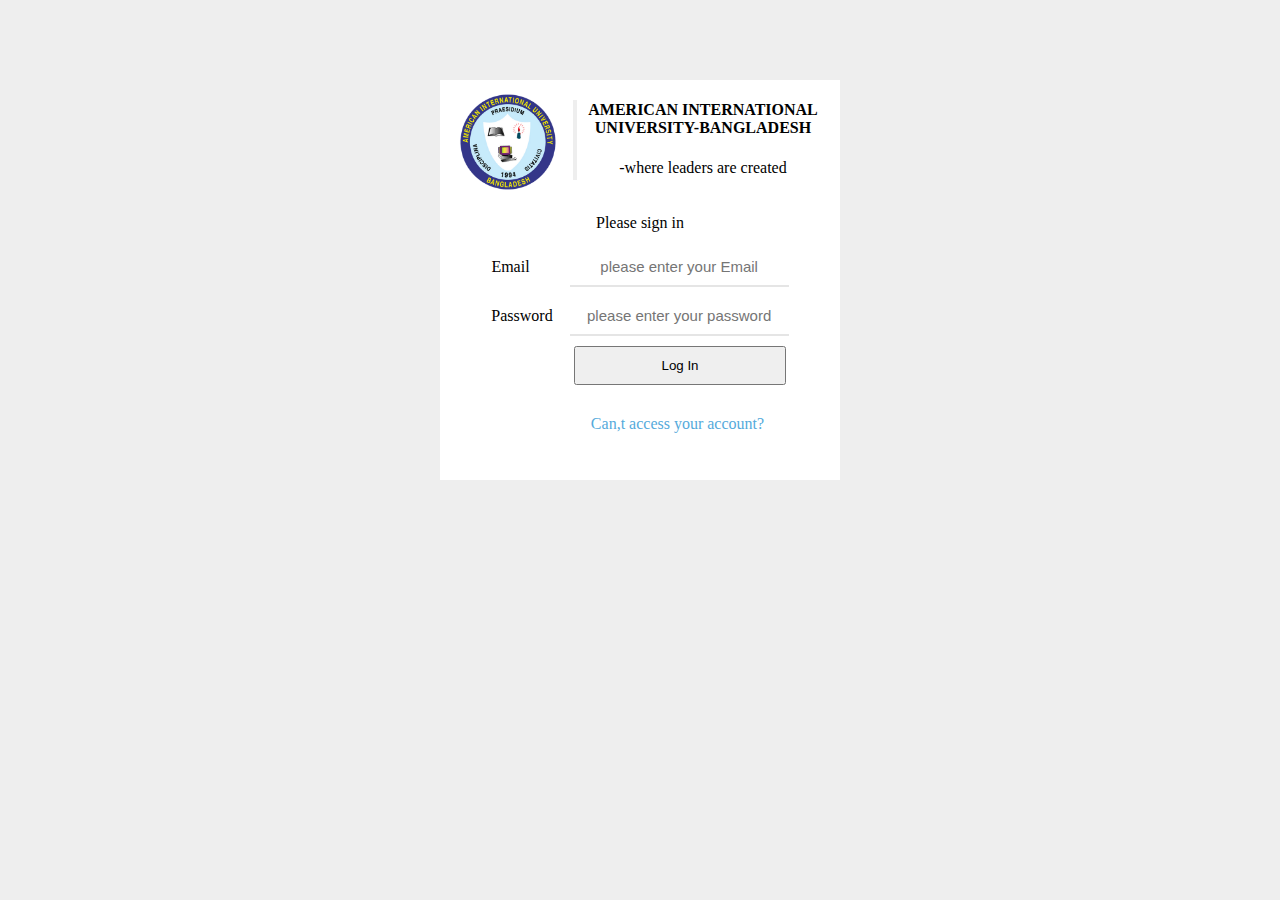
<file: web page/log in/index.html>
<!DOCTYPE html>
<html lang="en">
<head>
    <meta charset="UTF-8">
    <meta name="viewport" content="width=device-width, initial-scale=1.0">
    <link rel="stylesheet"href="style.css"></link>
    <title>Document</title>
</head>
<body>
   <div class="formClass">
    <form>
        
        <div class="in">
            <div class="icon">
                <img src="./image/logo1.png"height="100px" width="100px">
            </div>
            <div class="hrClass">
                

            </div>
            <div class="pClass">
                <h4>AMERICAN INTERNATIONAL UNIVERSITY-BANGLADESH</h4>
                <p>-where leaders are created</p>
            
            </div>

            
        </div><br>
        <div class="dis">
        <p>Please sign in</p>
        <label for="fname">Email  </label>
        <input class="emailClass"type="email" id="fname" placeholder="please enter your Email" required><br>

        <label for="pass">Password  </label>
        <input class="passClass" type="email" id="pass" placeholder="please enter your password" required><br>

        <input class="submitClass" type="submit"value="Log In">
        <br>
        <div class="linkClass">
            <a href="#">Can,t access your account?</a>

        </div>
        
        </form>
        </div>

    </form>
</div>
    
</body>
</html>
</file>
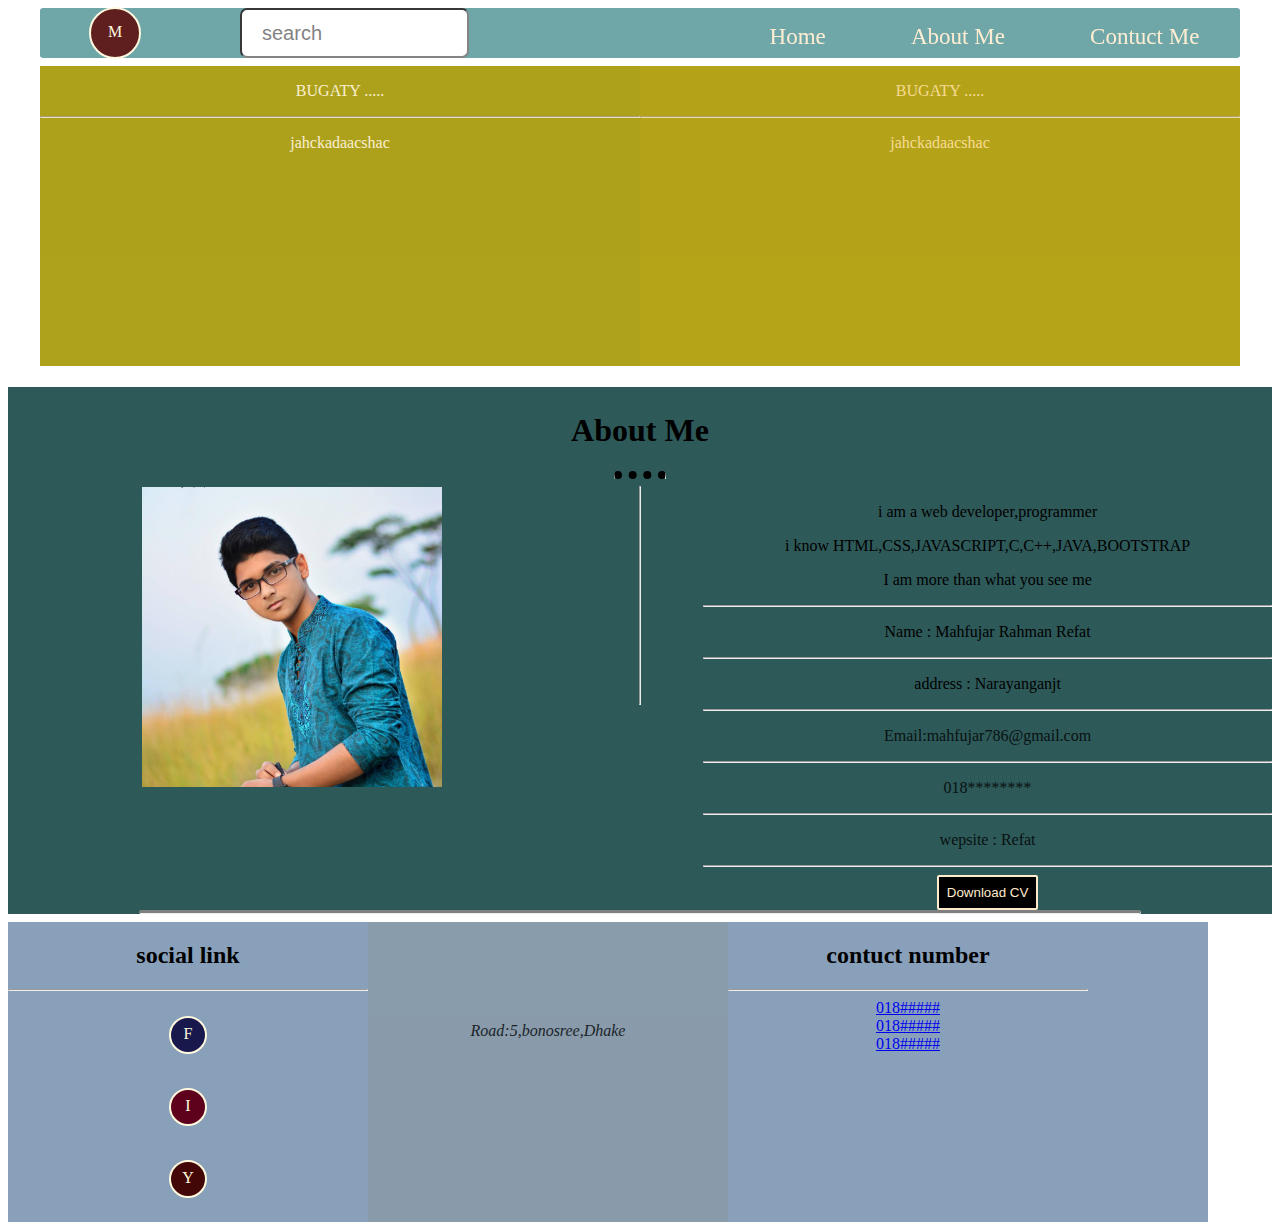
<file: web page/personal web page/index.html>
<!DOCTYPE html>
<html lang="en">
<head>
    <meta charset="UTF-8">
    <meta name="viewport" content="width=device-width, initial-scale=1.0">
    <link rel="stylesheet"href="style.css"></link>
    <title>Document</title>
</head>
<body>
    <div class="full_body">




        <div class="nevber">

            <div class="imageDiv">
                <span>M</span>
                
            </div>
            <div class="serchDiv">
                <input class="search" type="search"placeholder="search">
            </div>
            <div class="menu">
                <ul>
                    <li><a href="#">Home</a></li>
                    <li><a href="#">About Me</a></li>
                    <li><a href="#">Contuct Me</a></li>
                </ul>
            </div>

        </div>

        <div class="slide">
            <div class="slide1">
                <div class="imgSlide1">
                    <p>BUGATY .....</p><hr>
                    <p>jahckadaacshac</p>

                </div>
                <div class="textSlide1">
                    <p>BUGATY .....</p><hr>
                    <p>jahckadaacshac</p>

                </div>

            </div>
           

                
            </div>

        </div>

        <div class="about">
            <h1>About Me</h1>
            <hr class="hrClass">

            <div class="intro">
                <img src="./image/img1.jpg" height="300px"width="300px">
            </div>
            <div class="yline"><hr/></div>
            <div class="discribe">
                
                <p>i am a web developer,programmer</p>
                <p>i know HTML,CSS,JAVASCRIPT,C,C++,JAVA,BOOTSTRAP</p>
                <p>I am more than what you see me</p><hr/>
                <p>Name :  Mahfujar Rahman Refat</p><hr/>
                <p>address : Narayanganjt</p><hr/>
                <p><a href="melto:mahfujar786@gmail.com">Email:mahfujar786@gmail.com</a></p><hr/>
                <p><a href="tel : 01830453323">018********</a></p><hr/>
                <p><a href="https://github.com/REFAT786">wepsite : Refat</a></p><hr/>

                <button class="btn">Download CV</button>

                
            </div><hr class="pClass">


        </div>

        <div class="contuct">
            <div class="left">
                <h2>social link</h2><hr>
                <a class="c1" href="www.facebook..com">F</a><br>
                <a class="c2" href="www.instragram..com">I</a><br>
                <a class="c3" href="www.youtube..com">Y</a>
            </div>
            <div class="middle">
                <address>Road:5,bonosree,Dhake</address>
            </div>
            <div class="right">
                <h2>contuct number</h2><hr>
                <a href="tel:018#####">018#####</a><br>
                <a href="tel:018#####">018#####</a><br>
                <a href="tel:018#####">018#####</a>


            </div>

            
        </div>

        





        </div>
</body>
</html>
</file>
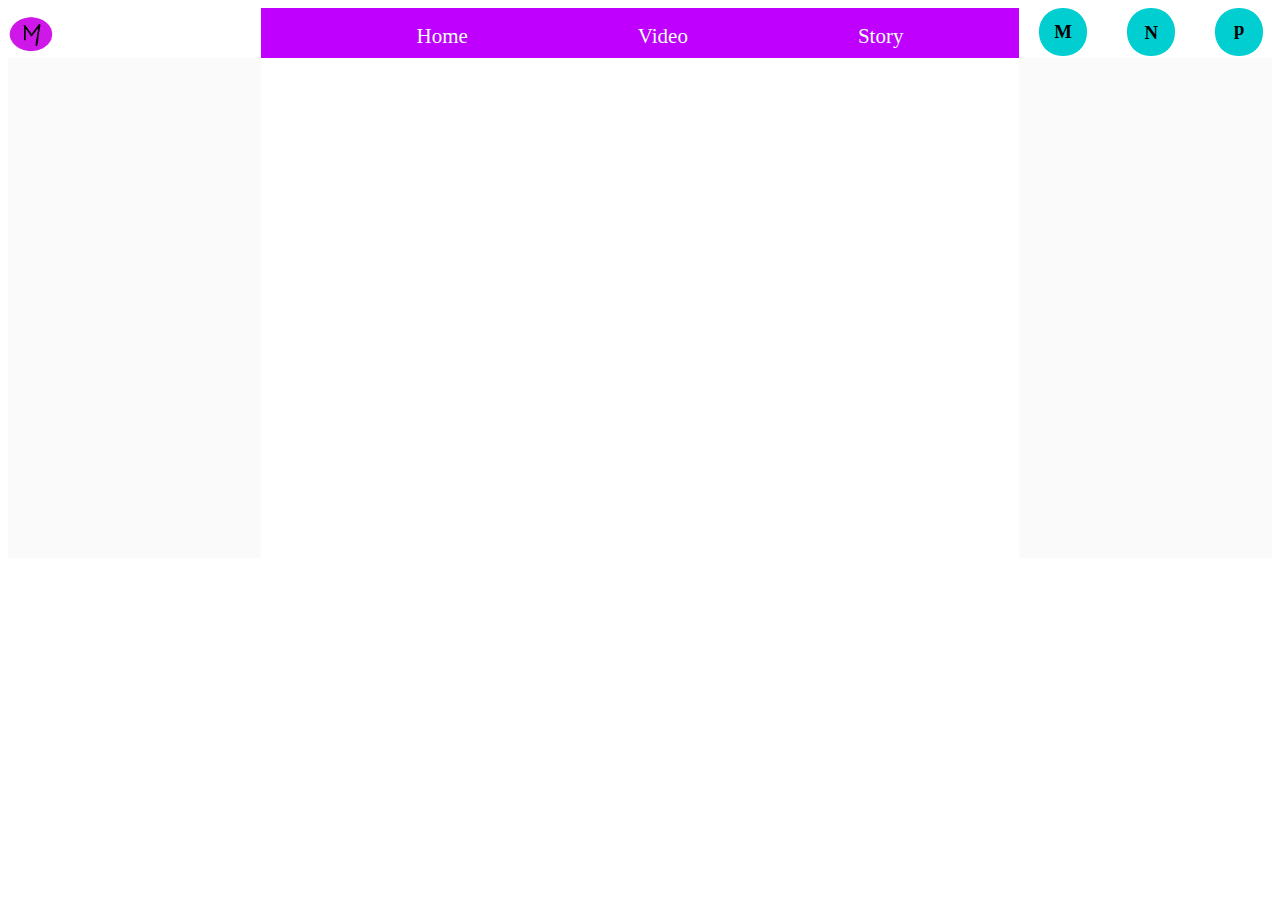
<file: web page/maximum/inde.html>
<!DOCTYPE html>
<html lang="en">
<head>
    <meta charset="UTF-8">
    <meta name="viewport" content="width=device-width, initial-scale=1.0">
    <link rel="stylesheet" href="style.css"></link>
    <title>Document</title>
</head>
<body>
    <div class="nevber">
        <div class="nevDiv1">
            <div class="icon">
                <img src="./image/icon.png" height="50px" width="50px">

            </div>
            <div class="serchber">
                <input type="search" placeholder="search">
                
            </div>

        </div>
        <div class="nevDiv2">
            <ul>
                <li><a  href="">Home</a></li>
                <li><a href="">Video</a></li>
                <li><a href="">Story</a></li>

            </ul>
            
        </div>
        <div class="nevDiv3">
            <div class="msg">
                <h3>M</h3>
                

            </div>
            <div class="notification">
                <h3>N</h3>
                
            </div>
            <div class="profile">
                <h3>p</h3>
                
            </div>
            
        </div>
    </div>
    <div class="full_body">

    <div class="div1">

    </div>
    <div class="div2">
        
    </div>
    <div class="div3">
        
    </div>

    </div>

    
</body>
</html>
</file>
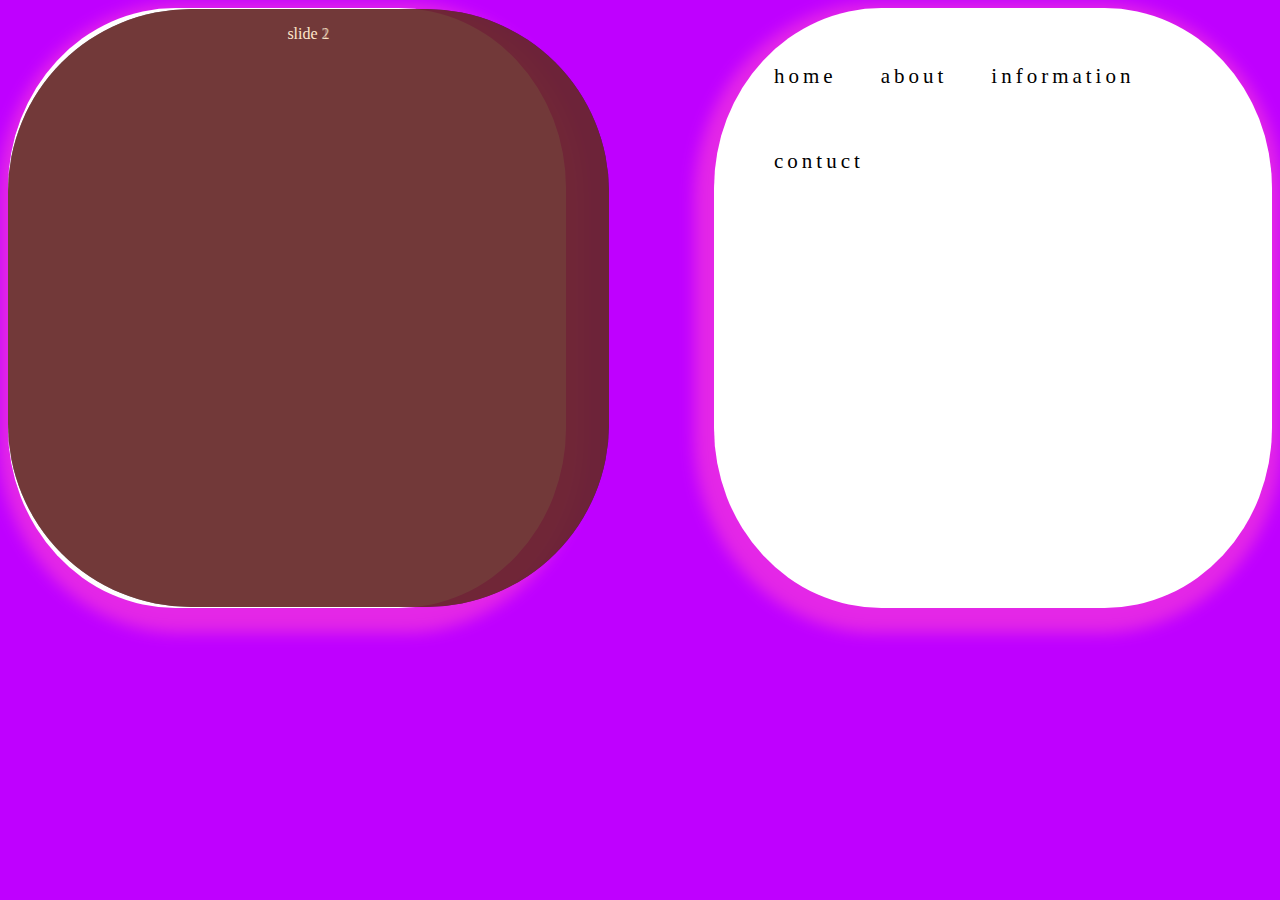
<file: web page/maximum/index2.html>
<!DOCTYPE html>
<html lang="en">
<head>
    <meta charset="UTF-8">
    <meta name="viewport" content="width=device-width, initial-scale=1.0">
    <link rel="stylesheet"href="style2.css"></link>
    <title>Document</title>
</head>
<body>
    <div class="full_body">

    <div class="left_body">
        <div class="slide1">
            <p>slide 1</p>

        </div>
        <div class="slide2">
            <p>slide 2</p>

        </div>
       

    </div>
    <div class="right_body">
        <ul>
            <li><a href="#">home</a></li>
            <li><a href="#">about</a></li>
            <li><a href="#">information</a></li>
            <li><a href="#">contuct</a></li>
        </ul>
       
    </div>

    </div>
    
</body>
</html>
</file>
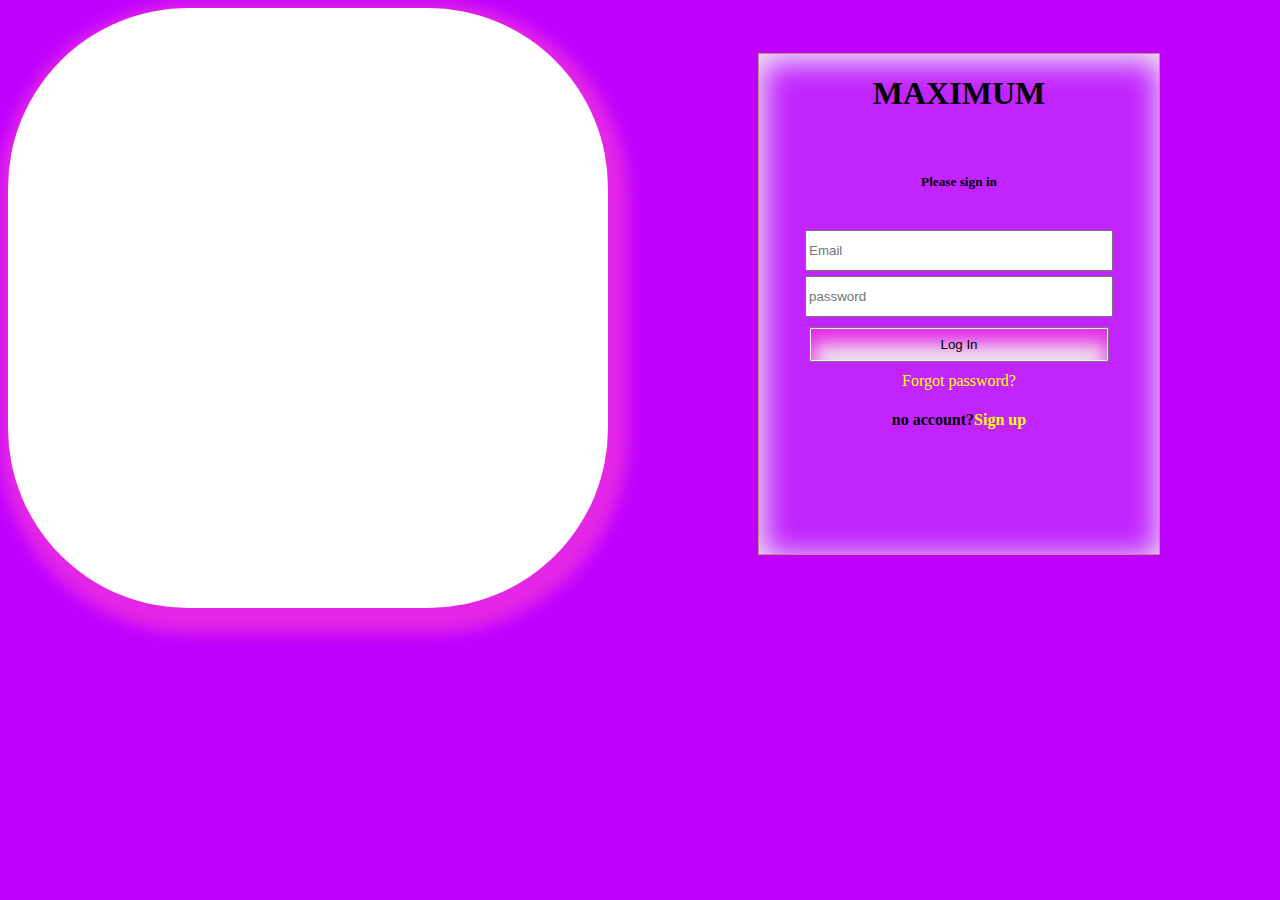
<file: web page/maximum/log in/sign_in.html>
<!DOCTYPE html>
<html lang="en">
<head>
    <meta charset="UTF-8">
    <meta name="viewport" content="width=device-width, initial-scale=1.0">
    <link rel="stylesheet"href="sign_in_style.css"></link>
    <title>Document</title>
</head>
<body>
    <div class="full_body">

    <div class="left_body">


    </div>
    <div class="right_body">
        <form class="formClass">
            <h1>MAXIMUM</h1><br>
            <h5>Please sign in</h5><br>
            <input type="email" class="emailClass"placeholder="Email" required><br>
            <input type="password" class="passClass" placeholder="password" required><br>
            <input type="submit" class="submitClass" value="Log In" required><br>
           <div class="linkClass">
                <a href="#">Forgot password?</a><br>
            <h4>no account?<a href="../sign up/sign_up.html">Sign up</a></h4>
        </div>
        </form>
       
    </div>

    </div>
    
</body>
</html>
</file>
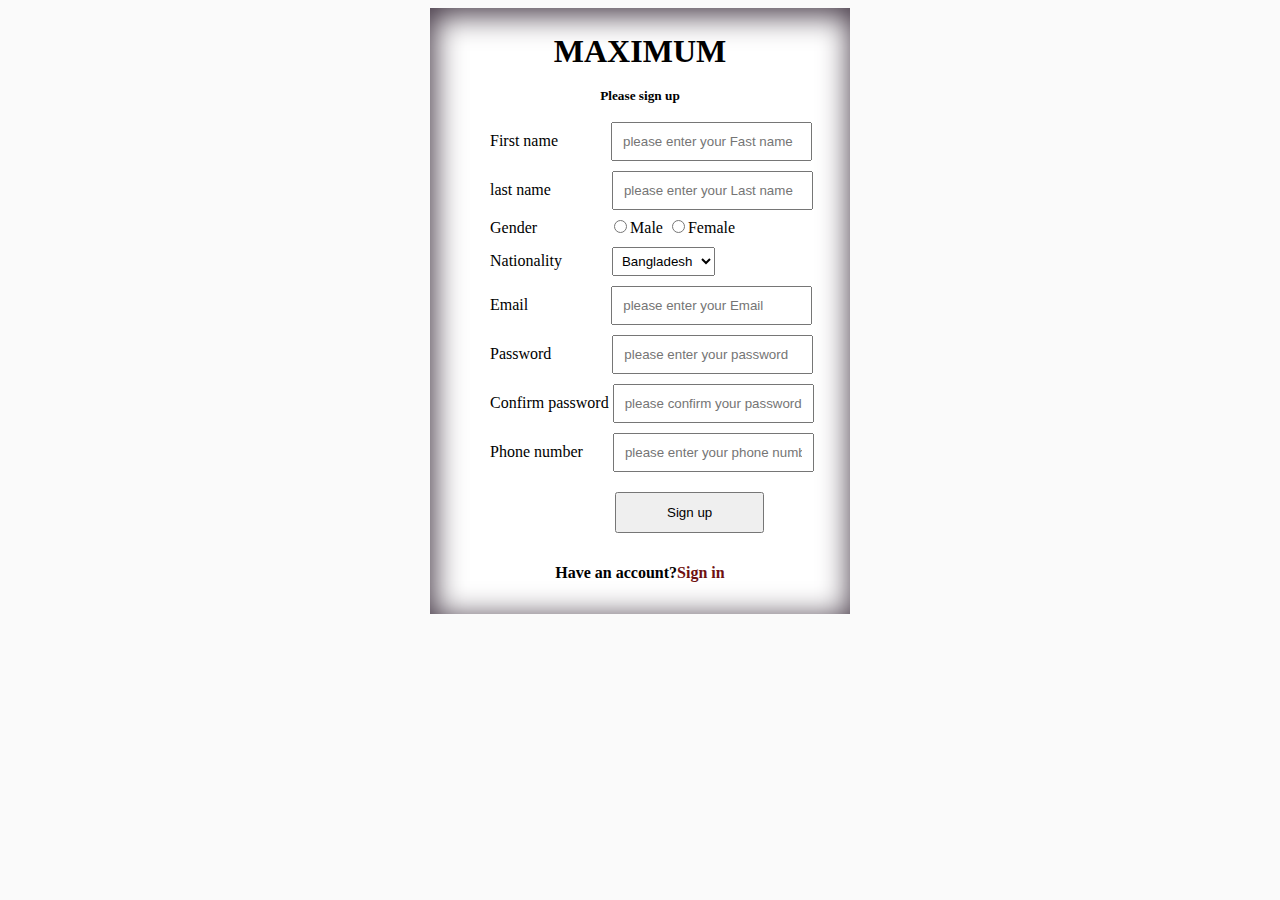
<file: web page/maximum/sign up/sign_up.html>
<!DOCTYPE html>
<html lang="en">
<head>
    <meta charset="UTF-8">
    <meta name="viewport" content="width=device-width, initial-scale=1.0">
    <link rel="stylesheet"href="sign_up_style.css"></link>
    <title>Document</title>
</head>
<body>
    <div class="full_body">

        <form class="formClass">
            <h1>MAXIMUM</h1><br>
            <h5>Please sign up</h5><br>
            <label class="labelClass">First name </label>
            <input class="fnameClass" type="text"placeholder="please enter your Fast name"required><br>
            <label class="labelClass">last name </label>
            <input class="lnameClass" type="text"placeholder="please enter your Last name"required><br>
            <label class="labelClass">Gender </label>
            <input class="genderClass" type="radio" value="Male"name="Gender" >Male
            <input type="radio" value="Female" name="Gender">Female<br>
            <label class="labelClass">Nationality </label>
            <select>
                <option>Bangladesh</option>
                <option>India</option>
                <option>USA</option>
                <option>Japan</option>
                <option>China</option>
                <option>other</option>
            </select><br>

            <label class="labelClass">Email</label>
            <input type="email" class="emailClass"placeholder="please enter your Email" required><br>
            <label class="labelClass"> Password</label>
            <input type="password" class="passClass" placeholder="please enter your password" required><br>
            <label class="labelClass">Confirm password</label>
            <input type="password" class="CpassClass" placeholder="please confirm your password" required><br>
            <label class="labelClass">Phone number</label>
            <input type="text" class="phnClass" placeholder="please enter your phone number" required><br>

            <input type="submit" class="submitClass" value="Sign up" ><br>

            <div class="linkClass">
                
            <h4>Have an account?<a href="../log in/sign_in.html">Sign in</a></h4>
        </div>
           
        </form>
       
    

    </div>
    
</body>
</html>
</file>
<file: web page/log in/style.css>
body{
    background-color: #EEEEEE;
}
.in{
    height: 100px;
    width: 400px;

}
.icon{
    float: left;
    width: 20%;
    height: 100px;
    padding-left: 18px;
    padding-top: 12px;


}
.hrClass {
    float: left;
    height: 80px;
    width: 1%;
    background-color: #EEEEEE;
    margin-left: 35px;
    margin-top: 20px;


}
.pClass{
    float: left;
    width: 60%;
    height: 100px;
    padding-left: 6px;
    text-align: center;


}
.formClass{
    margin: auto;
    width: 400px;
    height: 100%;
    background-color: #FFFFFF;
    margin-top: 80px;

}
form{
    
    
    height: 400px;
    width: 400px;
    
}

.dis{
    text-align: center;
}

.emailClass{
    margin-left: 36px;
    margin-bottom: 10px;
    padding: 10px;
    font-size: 15px;
    border-top: none;
    border-left: none;
    border-right: none;
    border-bottom-color:#E5E5E5;
    text-align: center;
    
}
.emailClass:hover{
    border-bottom-color:#55aadb;
    transition: 1s;
    
}


.passClass{
    margin-left: 13px;
    padding: 10px;
    font-size: 15px;
    border-top: none;
    border-left: none;
    border-right: none;
    border-bottom-color:#E5E5E5;
    text-align: center;

}
.passClass:hover{
    border-bottom-color:#55aadb;
    transition: 1s;

}

.submitClass{
    margin-top: 10px;
    margin-left:80px ;
    padding: 10px;
    padding-left: 85px;
    padding-right: 85px;
    
}
.submitClass:hover{
    
    transition: 1s;
    background-color: #55aadb;
    
}
.submitClass:focus{
    background-color: green;
    
}
.linkClass{
    padding-top: 30px;
    padding-left: 75px;
}
.linkClass a{
    text-align: center;
    text-decoration: none;
    color: #55AADB;
    padding: 10px;
}
</file>
<file: web page/personal web page/style.css>
.full_body{
    margin: auto;
    height: 100%;
    width: 1200px;
   
    
}

.nevber{
    background-color: #5F9EA0;
    height: 50px;
    width: 100%;
    border-radius: 3px;
    opacity:0.9;
    
    

}
.imageDiv{
    float: left;
    padding-left:50px ;


}
.imageDiv span{
    border: solid 3px;
   border-radius: 50%;
   height: 50px;
   width: 50px;
   padding: 10px;

   height: 20px;
    width: 20px;
    border: solid 2px;
    border-radius: 50%;
    padding: 14px;
    margin: -1px;
    display: inline-block;
    background-color: rgb(77, 6, 6);
    color: cornsilk;
    text-align: center;
    
   
}
.serchDiv{
    float: left;
    padding-left:100px;
    text-align: center;
}
.serchDiv:hover{
   
}
.search{
    height: 50px;
    width: 229px;
    border-radius: 7px 7px 7px 7px;
    font-size: 20px;
    padding: 20px;
    
    

}
.menu{
    float: left;
    padding-left:220px ;
    
    

}
.menu ul {
    list-style: none;

}
.menu ul li{
    display: inline-block;
    
    

}
.menu ul li a{
    text-decoration: none;
    font-size: 23px;
    color: blanchedalmond;
    padding: 40.6px;
    padding-bottom: 11px;
    padding-top: 17px;
    

}
.menu ul li :hover{
    background-color:#183A3A;
    padding-bottom: 11px;
    padding-top: 17px;
    
    
}
.slide{
    height: 300px;
    width: 1200px;
    background-color: white;
    overflow: hidden;
    

}
.slide1{
    float: left;
    display: inline-block;
    height: 300px;
    width: 1200px;
    background-color: rgb(230, 177, 6);

}
.imgSlide1{
    float: left;
    width: 50%;
    height: 300px;
    text-align: center;
    background-color: rgb(160, 158, 33);
    opacity: 0.8;

}
.imgSlide1:hover{
    opacity: 1;
    background-color:  rgb(160, 158, 33);

}
.imgSlide1 p{
    text-align: center;
    color: white;
}
.textSlide1{
    float: left;
    width: 50%;
    height: 300px;
    text-align: center;
    background-color: rgb(160, 158, 33);
    opacity: 0.7;
    color: blanchedalmond;

}
.textSlide1 p{
    text-align: center;
}
.textSlide1:hover{
    opacity: 1;
    color: blanchedalmond;
    
}

.about{
    background-color: #2E5959;
    text-align: center;
}
h1{
    text-align: center;
    padding-top: 25px;
}
.hrClass{
    border-top: dotted 8px;
    text-align: center;
    border-bottom: none;
    width: 50px;
    color: black;  
}


.intro{
    float: left;
    width: 45%;

}
.discribe{
    float: left;
    width: 45%;

}
.discribe p{
    text-align: center;

}
.discribe a{
    text-decoration: none;
    color: black;
    opacity: 0.8;
}
.discribe a:hover{
    cursor: pointer;
    opacity: 1;
}
button{
    border: solid 2px;
    border-radius: 2px;
    padding: 8px;
    background-color: black;
    color: blanchedalmond;
    
}
.yline{
    width: 10%;
    float: left;
    
}
.yline hr{
    display: inline;
    padding-bottom: 200px;
}
p{
    text-align: justify;
}
.pClass{
    
    text-align: center;
    width: 1000px;
    border-top: solid 3px;
    border-radius: 20px;
}
.contuct{
    width: 1200px;
    height: 300px;
    background-color: rgb(137, 160, 187);
    text-align: center;
    

}
.left{
    float: left;
    width: 30%;
    height: 300px;
    text-align: center;

}
.middle{
    float: left;
    width: 30%;
    height: 300px;
    text-align: center;
    opacity: 0.8;
    background-color:  rgb(137, 155, 167);

}
.right{
    float: left;
    width: 30%;
    height: 300px;
    text-align: center;

}
address{
    padding-top: 100px;
}
.c1{
    height: 20px;
    width: 20px;
    border: solid 2px;
    border-radius: 50%;
    text-decoration: none;
    padding: 7px;
    margin: 17px;
    display: inline-block;
    background-color: rgb(24, 24, 77);
    color: cornsilk;
    text-align: center;
    
}
.c2{
    height: 20px;
    width: 20px;
    border: solid 2px;
    border-radius: 50%;
    text-decoration: none;
    padding: 7px;
    margin: 17px;
    display: inline-block;
    background-color: rgb(94, 1, 29);
    color: cornsilk;
    text-align: center;
}
.c3{
    height: 20px;
    width: 20px;
    border: solid 2px;
    border-radius: 50%;
    text-decoration: none;
    padding: 7px;
    margin: 17px;
    display: inline-block;
    background-color: rgb(68, 7, 7);
    color: cornsilk;
    text-align: center;
}
</file>
<file: web page/maximum/style.css>
.nevber{
    width: 100%;
    height: 50px;
   
}
.nevDiv1{
    width: 20%;
    height: 50px;
    float: left;
    
}
.icon{
    float: left;
    height: 50px;
    cursor: pointer;

}
.serchber{
    float: left;
    height: 50px;

}
.serchber input{
    padding: 10px;
    margin-top: 5px;
    border-radius: 15px;
    font-size: 15px;
    border-top: none;
    border-left: none;
    border-right: none;
    
    
}
.serchber input:hover{
    transition: 0.3s;
    border-bottom: solid 3px teal;
}
.nevDiv2{
    width: 60%;
    height: 50px;
    float: left;
    background-color:  hsl(285, 100%, 50%);
    text-align: center;
    
}

.nevDiv2 ul{
    

}
.nevDiv2 ul li {
    list-style: none;
    display: inline-block;

}
.nevDiv2 ul li a{
    text-decoration: none;
    padding: 83px;
    padding-bottom: 10px;
    padding-top: 15px;
    color: honeydew;
    font-size: 21px;
}
.nevDiv2 ul li a:hover{
    
    background-color: hsl(285, 96%, 69%);

}

.nevDiv3{
    width: 20%;
    height: 50px;
    float: left;
    display: inline-block;
}

.msg{
    float: left;
    height: 48px;
    text-align: center;
    background-color: darkturquoise;
    border-radius: 48%;
    margin-left: 20px;
}
.msg :hover{
    
    border-radius: 50%;
    height: 34px;
    width: 50px;
    background-color: teal;
    transition: 1s;
    color:  honeydew;
    cursor: pointer;
}
.msg h3{
    
    height: 48px;
    width: 48px;
    margin: 0;
    padding-top: 13px;

}
.notification{
    float: left;
    height: 48px;
    text-align: center;
    background-color: darkturquoise;
    border-radius: 48%;
    margin-left: 40px;

}
.notification :hover{
    
    border-radius: 50%;
    height: 33px;
    width: 50px;
    background-color: teal;
    transition: 1s;
    color:  honeydew;
    cursor: pointer;
}
.notification h3{
    height: 48px;
    width: 48px;
    margin: 0;
    padding-top: 14px;

}
.profile{
    float: left;
    height: 48px;
    text-align: center;
    background-color: darkturquoise;
    border-radius: 48%;
    margin-left: 40px;

}
.profile :hover{
    border-radius: 50%;
    height: 36px;
    width: 50px;
    background-color: teal;
    transition: 1s;
    color:  honeydew;
    cursor: pointer;
}
.profile h3{
    height: 48px;
    width: 48px;
    margin: 0;
    padding-top: 10px;
}

.div1{
    width: 20%;
    height: 500px;
    float: left;
    background-color:  hsl(0, 0%, 98%);

}
.div2{
    width: 60%;
    height: 500px;
    float: left;
    background-color: hsl(0, 0%, 100%);
}
.div3{
    width: 20%;
    height: 500px;
    float: left;
    background-color:  hsl(0, 0%, 98%);
    
}
</file>
<file: web page/maximum/style2.css>
body{
    background-color: hsl(285, 100%, 50%);

}
.full_body{
    display: flex;
    
}
.left_body{
    background-color: white;
    height: 600px;
    width: 600px;
    border-radius: 30%;
    box-shadow: 5px 10px 15px 15px hsl(299, 80%, 53%);
    position: relative;
    ]
}
.left_body img{
    height: 600px;
    width: 600px;
    border-radius: 181px;
    
}
.left_body img:hover{
    transition: 3s;
    transform: rotate(360deg);
}
.slide1{
    background-color: black;
    opacity: 0.7;
    height: 598px;
    margin-top: 1px;
    width: 601px;
    border-radius: 183px;
    overflow: hidden;
    text-align: center;
    float: left;
    position: absolute;

}

.slide1 p{
    color: blanchedalmond;

}
.slide2{
    background-color: rgb(131, 50, 50);
    opacity: 0.7;
    height: 598px;
    margin-top: 1px;
    width: 601px;
    border-radius: 183px;
    overflow: hidden;
    text-align: center;
    float: left;
    position: absolute;

}
.slide2 p{
    color: bisque;

}
.right_body{

    background-color: white;
    height: 600px;
    width: 600px;
    border-radius: 30%;
    box-shadow: -5px 10px 15px 15px hsl(299, 80%, 53%);
    margin-left: 148px;
}
.right_body ul {
   

}
.right_body ul li{

    list-style: none;
    display: inline-block;
    padding: 20px;
    margin-top: 20px;
}
.right_body ul li a{
    text-decoration: none;
    font-size: 21px;
    color: black;
    letter-spacing: 4px;
    

}
</file>
<file: web page/maximum/log in/sign_in_style.css>
body{
    background-color: hsl(285, 100%, 50%);

}
.full_body{
    display: flex;
    
}
.left_body{
    background-color: white;
    height: 600px;
    width: 600px;
    border-radius: 30%;
    box-shadow: 5px 10px 15px 15px hsl(299, 80%, 53%);
}
.right_body{

    
    height: 600px;
    width: 600px;
    
}

.formClass{
    
    background-color: hsl(283, 100%, 57%);
    border: solid 0.01px hsl(0, 25%, 65%);
    margin: auto;
    text-align: center;
    height: 500px;
    width: 400px;
    margin-left: 150px;
    margin-top: 45px;
    box-shadow: inset 2px 5px 30px 2px whitesmoke;
    
    
}
.formClass:hover{
    border: solid 0.01px hsl(350, 25%, 65%);
    
}

.emailClass{
    height: 35px;
    width: 300px;
   

}
.passClass{
    height: 35px;
    width: 300px;
    margin-top: 5px;
}
.submitClass{
    height: 35px;
    width: 300px;
    margin-top: 10px;
    box-shadow: inset 1px 14px 20px 1px hsl(299, 80%, 53%);
}
.linkClass{
    padding-top: 10px;
}
.linkClass a{
    text-decoration: none;
    color: hsl(60, 100%, 50%);
}
</file>
<file: web page/maximum/sign up/sign_up_style.css>
body{
    background-color: #FAFAFA;
}
.full_body{

    
}
.formClass{
    margin: auto;
    
    height: 100%;
    width: 400px;
    background-color:#FFFFFF;
    padding: 10px;
    box-shadow: inset 2px 5px 30px 2px hsl(296, 12%, 23%);
    
    

}
.formClass h1{
    text-align: center;
    margin: 0;
    margin-top: 15px;
}
.formClass h5{
    text-align: center;
    margin: 0;
}

.formClass label{
    text-align: left;
    padding-left: 50px;
}
.labelClass{
    text-align: left;
}
.fnameClass{
    margin-left: 49px;
    padding: 10px;
    
}
.lnameClass{
    margin-left: 57px;
    padding: 10px;
    margin-top: 10px;

}
.genderClass{
    margin-left: 73px;
    margin-top: 10px;
    

}
.formClass select{
    margin-left: 46px;
    padding: 5px;
    margin-top: 10px;
}
.emailClass{
    margin-left: 79px;
    padding: 10px;
    margin-top: 10px;
}
.passClass{
    margin-left: 57px;
    padding: 10px;
    margin-top: 10px;

}
.CpassClass{
    margin-left: 0px;
    padding: 10px;
    margin-top: 10px;
}
.phnClass{
    margin-left: 26px;
    padding: 10px;
    margin-top: 10px;
}
.submitClass{
    margin-left: 175px;
    padding: 11px;
    margin-top: 20px;
    padding-left: 50px;
    padding-right: 50px;
}
.linkClass{
    padding-top: 10px;
    text-align: center;
}
.linkClass a{
    text-decoration: none;
    color: rgb(110, 17, 17);
}
</file>
